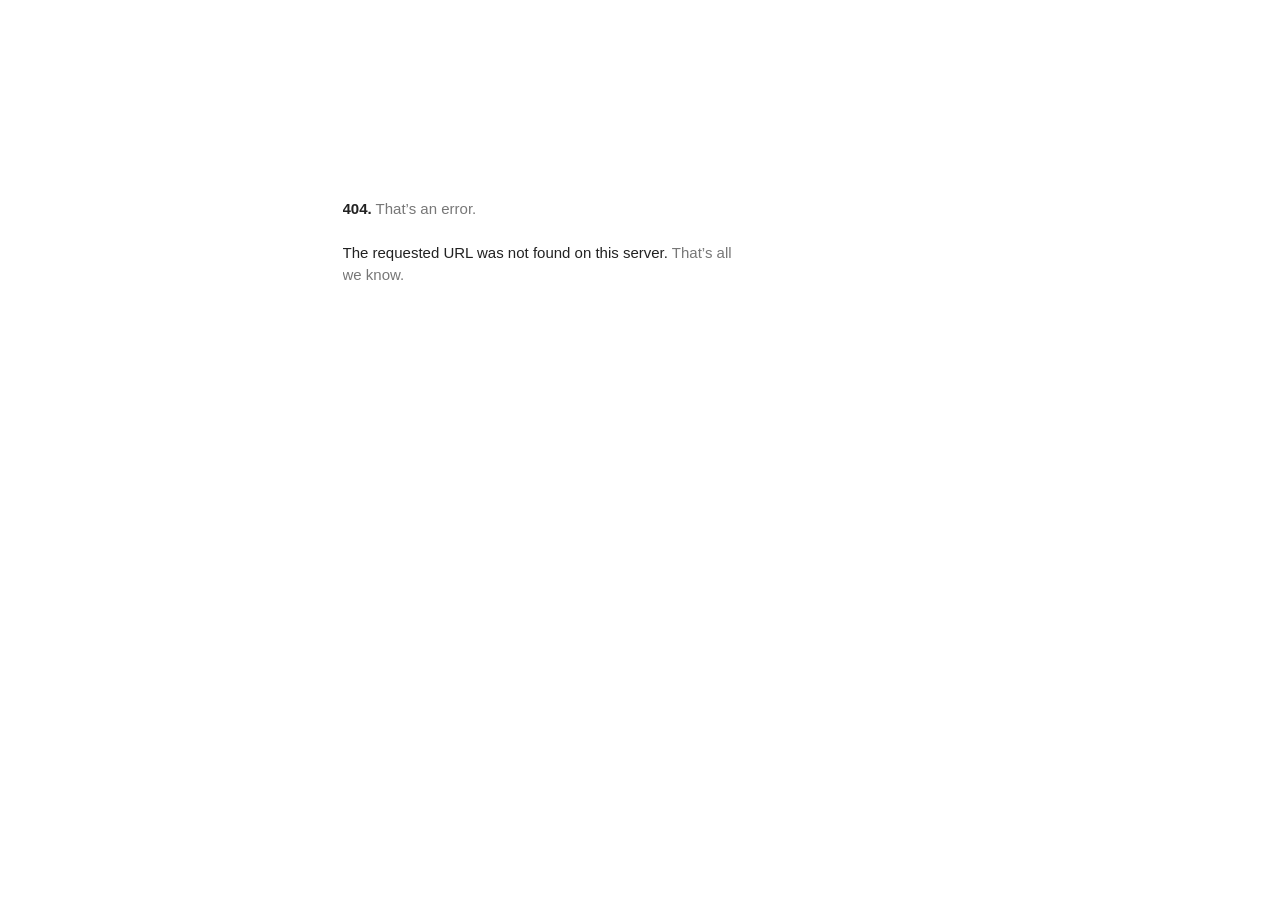
<file: static/web/fonts.googleapis.com/index.html>
<html lang="en" dir=ltr><meta charset=utf-8><meta name=viewport content="initial-scale=1, minimum-scale=1, width=device-width"><title>Error 404 (Not Found)!!1</title><style>*{margin:0;padding:0}html,code{font:15px/22px arial,sans-serif}html{background:#fff;color:#222;padding:15px}body{color:#222;text-align:unset;margin:7% auto 0;max-width:390px;min-height:180px;padding:30px 0 15px;}* > body{background:url(//www.google.com/images/errors/robot.png) 100% 5px no-repeat;padding-right:205px}p{margin:11px 0 22px;overflow:hidden}pre{white-space:pre-wrap;}ins{color:#777;text-decoration:none}a img{border:0}@media screen and (max-width:772px){body{background:none;margin-top:0;max-width:none;padding-right:0}}#logo{background:url(//www.google.com/images/branding/googlelogo/1x/googlelogo_color_150x54dp.png) no-repeat;margin-left:-5px}@media only screen and (min-resolution:192dpi){#logo{background:url(//www.google.com/images/branding/googlelogo/2x/googlelogo_color_150x54dp.png) no-repeat 0% 0%/100% 100%;-moz-border-image:url(//www.google.com/images/branding/googlelogo/2x/googlelogo_color_150x54dp.png) 0}}@media only screen and (-webkit-min-device-pixel-ratio:2){#logo{background:url(//www.google.com/images/branding/googlelogo/2x/googlelogo_color_150x54dp.png) no-repeat;-webkit-background-size:100% 100%}}#logo{display:inline-block;height:54px;width:150px}</style><main id="af-error-container" role="main"><a href=//www.google.com><span id=logo aria-label=Google role=img></span></a><p><b>404.</b> <ins>That’s an error.</ins><p>The requested URL was not found on this server. <ins>That’s all we know.</ins></main>
</file>
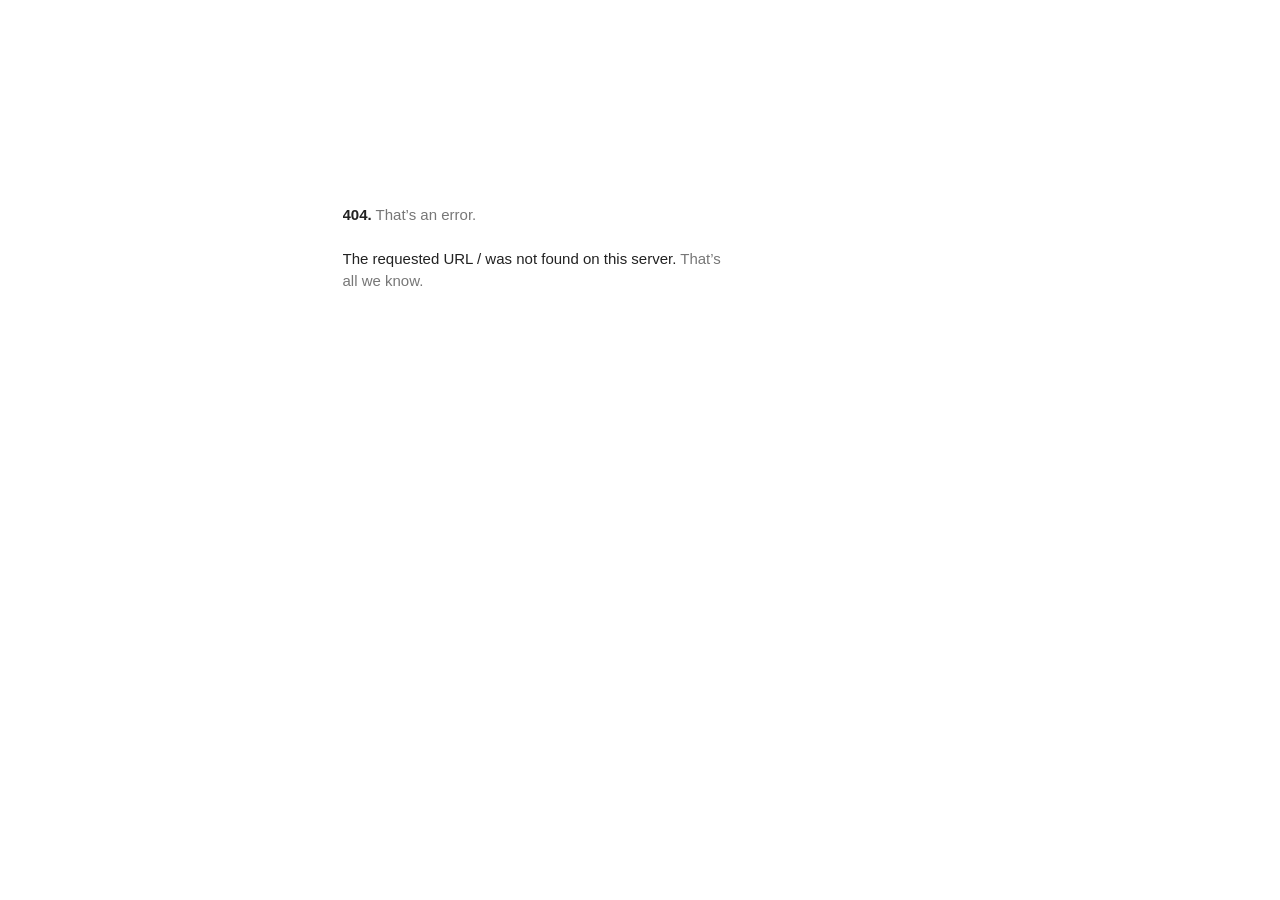
<file: static/web/fonts.gstatic.com/index.html>
<!DOCTYPE html>
<html lang=en>
  <meta charset=utf-8>
  <meta name=viewport content="initial-scale=1, minimum-scale=1, width=device-width">
  <title>Error 404 (Not Found)!!1</title>
  <style>
    *{margin:0;padding:0}html,code{font:15px/22px arial,sans-serif}html{background:#fff;color:#222;padding:15px}body{margin:7% auto 0;max-width:390px;min-height:180px;padding:30px 0 15px}* > body{background:url(//www.google.com/images/errors/robot.png) 100% 5px no-repeat;padding-right:205px}p{margin:11px 0 22px;overflow:hidden}ins{color:#777;text-decoration:none}a img{border:0}@media screen and (max-width:772px){body{background:none;margin-top:0;max-width:none;padding-right:0}}#logo{background:url(//www.google.com/images/branding/googlelogo/1x/googlelogo_color_150x54dp.png) no-repeat;margin-left:-5px}@media only screen and (min-resolution:192dpi){#logo{background:url(//www.google.com/images/branding/googlelogo/2x/googlelogo_color_150x54dp.png) no-repeat 0% 0%/100% 100%;-moz-border-image:url(//www.google.com/images/branding/googlelogo/2x/googlelogo_color_150x54dp.png) 0}}@media only screen and (-webkit-min-device-pixel-ratio:2){#logo{background:url(//www.google.com/images/branding/googlelogo/2x/googlelogo_color_150x54dp.png) no-repeat;-webkit-background-size:100% 100%}}#logo{display:inline-block;height:54px;width:150px}
  </style>
  <a href=//www.google.com/><span id=logo aria-label=Google></span></a>
  <p><b>404.</b> <ins>That’s an error.</ins>
  <p>The requested URL <code>/</code> was not found on this server.  <ins>That’s all we know.</ins>
</file>
